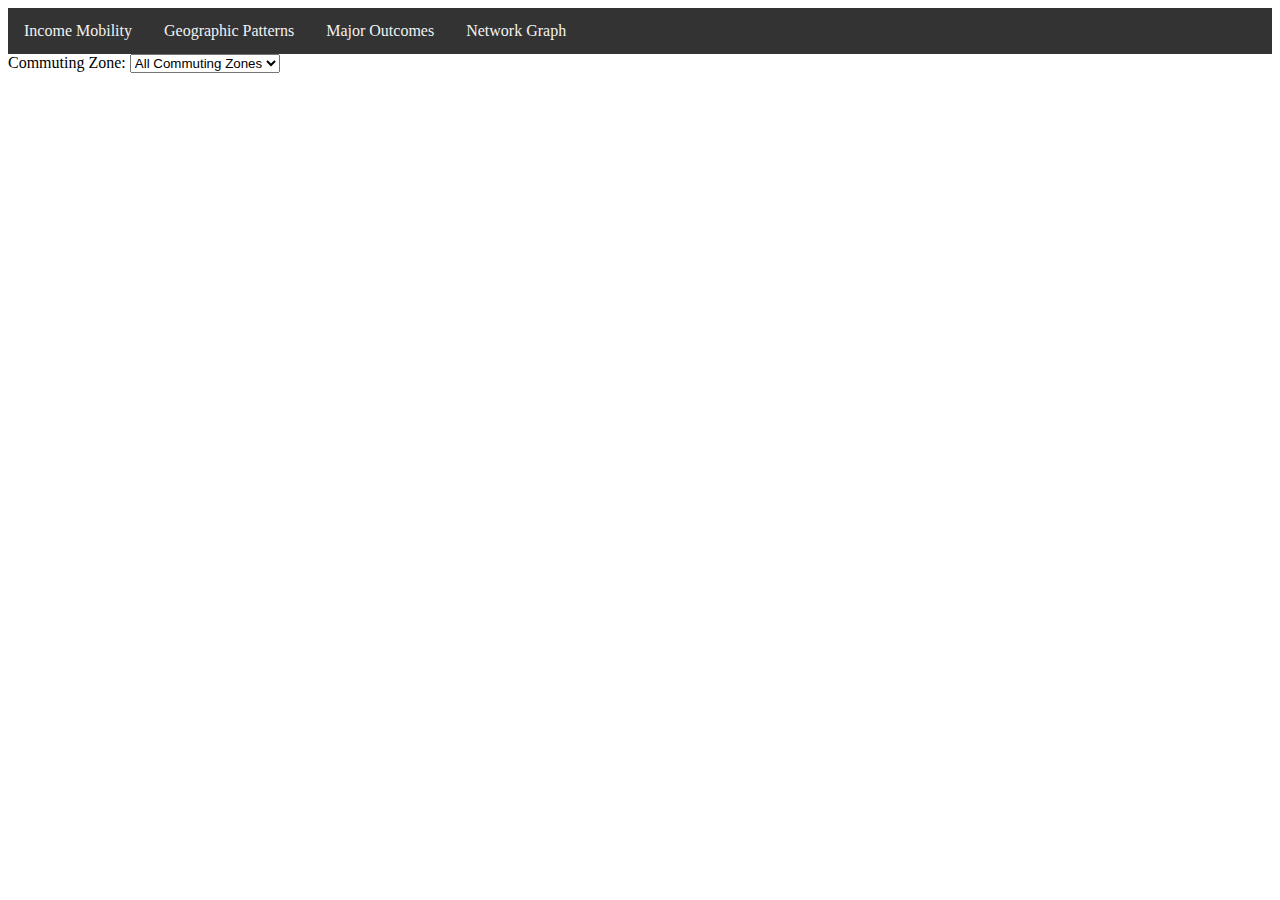
<file: network_graph.html>
<!DOCTYPE html>
<html>
<head>
    <title>Network Graph Visualization</title>
    <meta charset="utf-8" />
    <meta name="viewport" content="width=device-width, initial-scale=1.0">
    <script src="https://d3js.org/d3.v7.min.js"></script>
    <style>
        #network-graph-container {
            height: 600px;
            width: 100%;
        }
        .navbar {
            overflow: hidden;
            background-color: #333;
        }
        .navbar a {
            float: left;
            display: block;
            color: #f2f2f2;
            text-align: center;
            padding: 14px 16px;
            text-decoration: none;
        }
        .navbar a:hover {
            background-color: #ddd;
            color: black;
        }
    </style>
</head>
<body>
    <div class="navbar">
        <a href="income_mobility.html">Income Mobility</a>
        <a href="geographic_patterns.html">Geographic Patterns</a>
        <a href="sankey_diagram.html">Major Outcomes</a>
        <a href="network_graph.html">Network Graph</a>
    </div>
    
    <div class="filter-container">
        <label for="cz-select">Commuting Zone:</label>
        <select id="cz-select">
            <option value="all">All Commuting Zones</option>
            <!-- Commuting zones options will be populated here by the script -->
        </select>
    </div>

    <div id="network-graph-container"></div>
    <script src="network_graph.js"></script>
</body>
</html>
</file>
